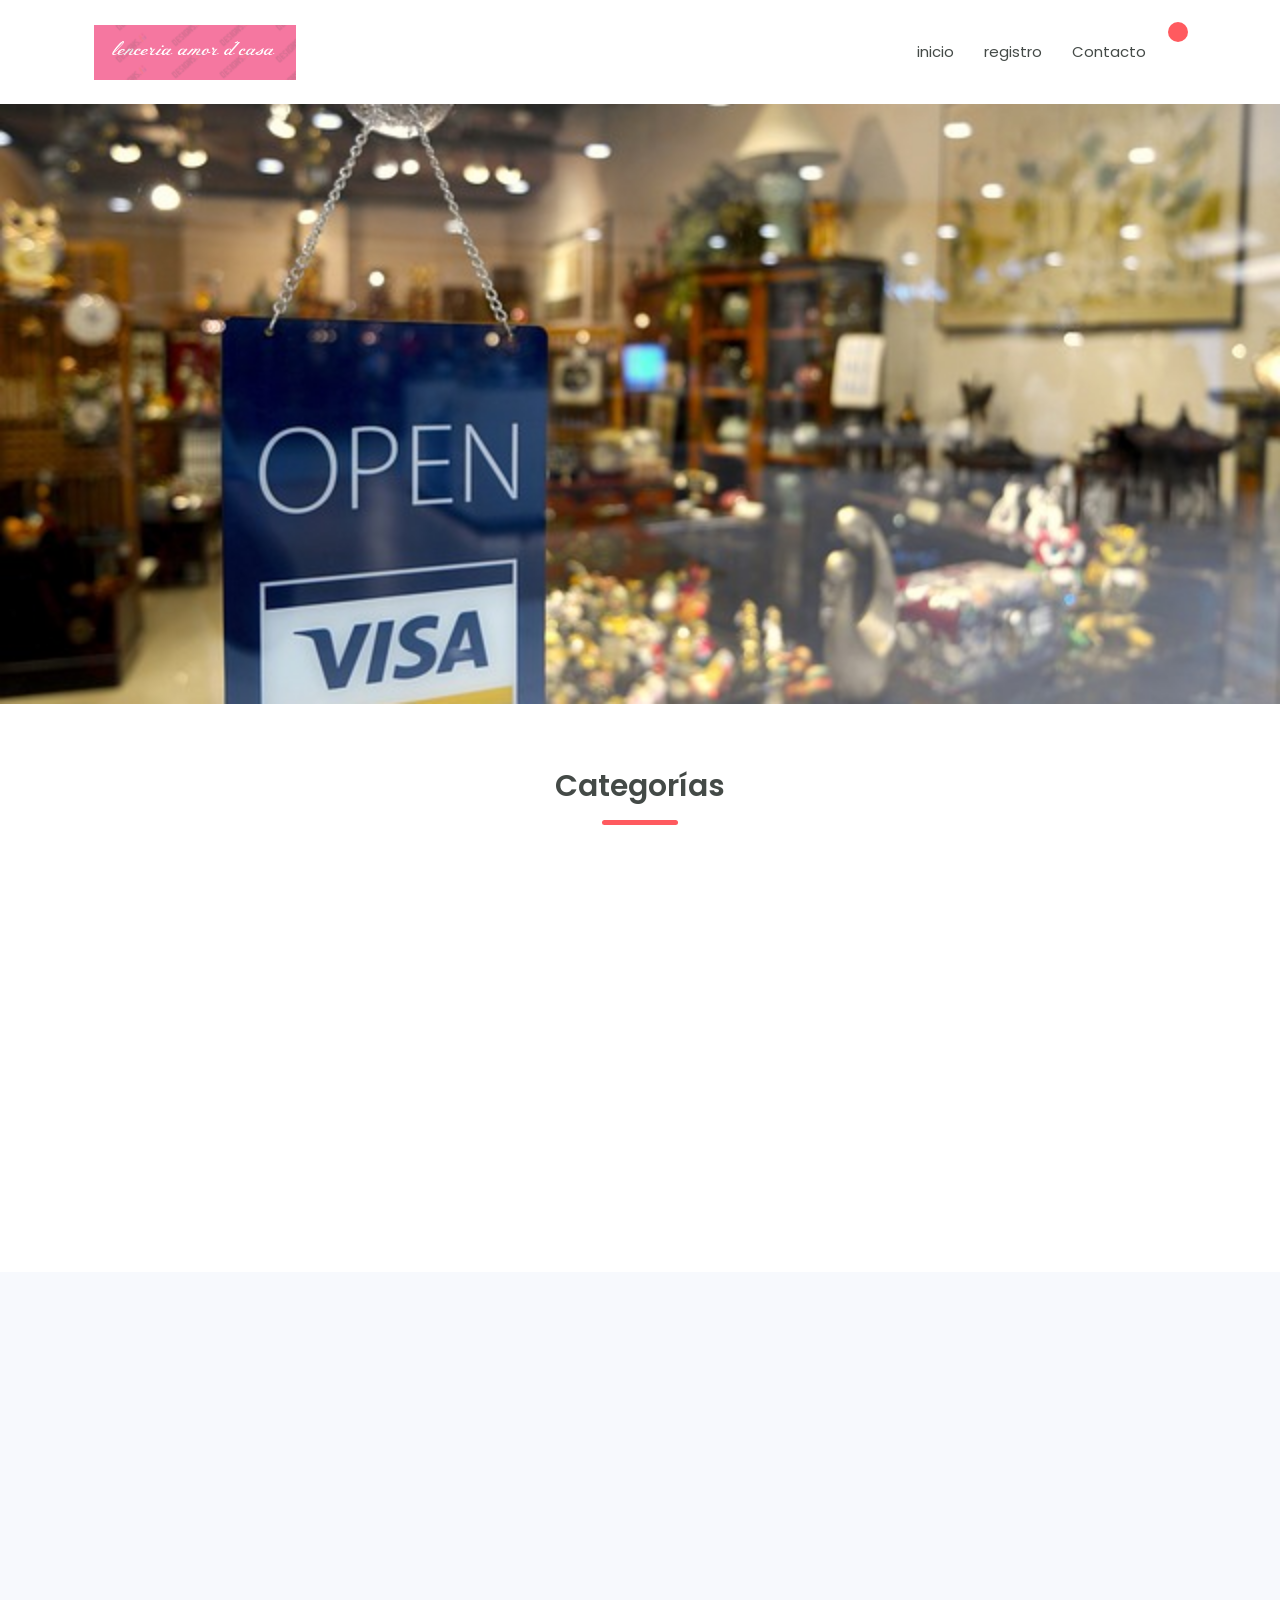
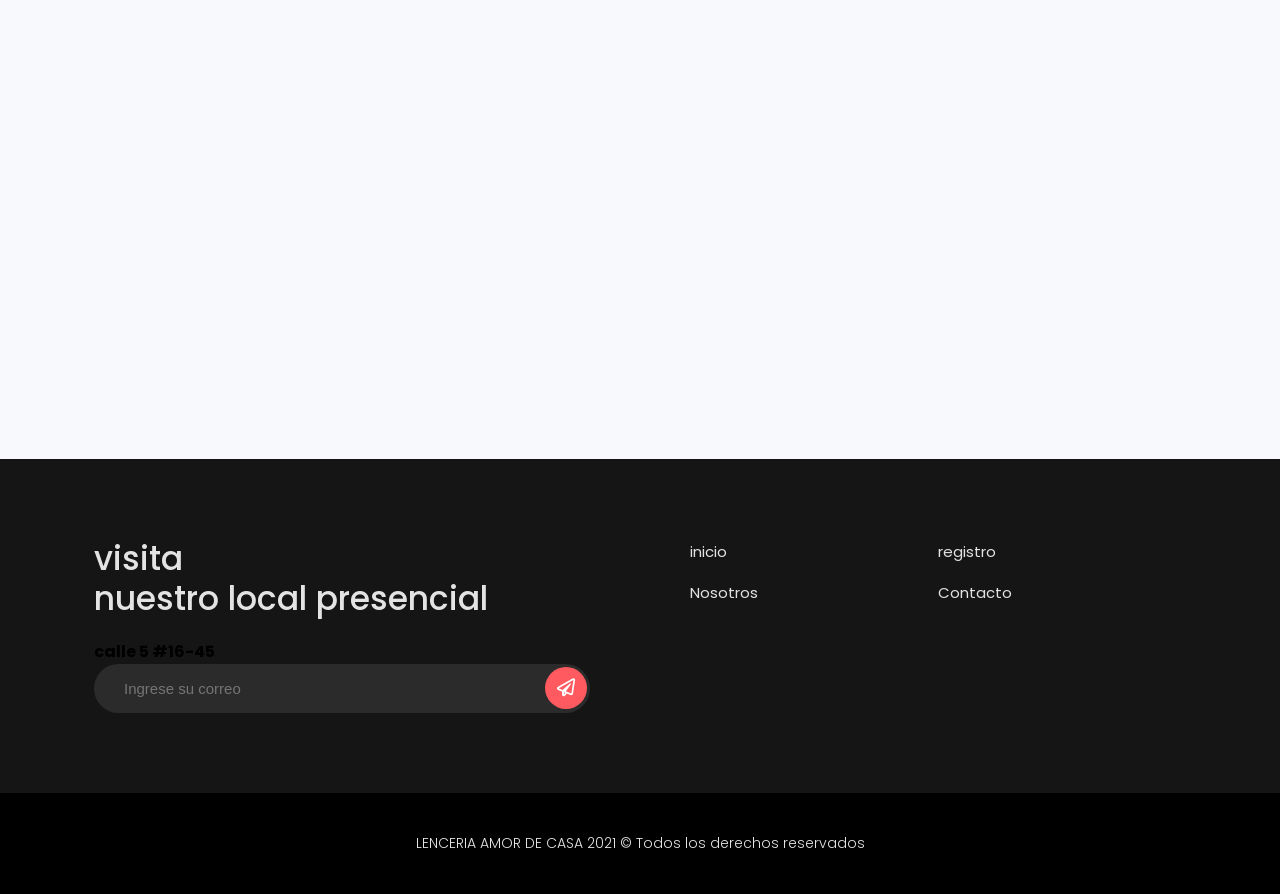
<file: index.html>
<!DOCTYPE html>
<html lang="es">
<head>
    <meta charset="UTF-8">
    <meta name="viewport" content="width=device-width, initial-scale=1.0">
    <meta http-equiv="X-UA-Compatible" content="ie=edge">
    <title>lenceria amor de casa</title>

    
    <link href="https://fonts.googleapis.com/css2?family=Poppins:wght@200;300;400;500;600;700;800&display=swap" rel="stylesheet">
    <link rel="stylesheet" href="https://use.fontawesome.com/releases/v5.8.1/css/all.css">
    <link rel="stylesheet" href="https://maxst.icons8.com/vue-static/landings/line-awesome/line-awesome/1.3.0/css/line-awesome.min.css">
    <link rel="stylesheet" href="https://unpkg.com/aos@next/dist/aos.css">


    <!-- Mis Estilos -->
    <link rel="stylesheet" href="css/estilos.css">

</head>
<body

    <div class="hm-wrapper">

        <!-- =================================
           HEADER MENU
        ================================== -->
        <div class="hm-header">

            <div class="container">
                <div class="header-menu">

                    <div class="hm-logo">
                        <a href="#">
                            <img src="img/logo-home-master-store.png" alt="">
                        </a>
                    </div>

                    <nav class="hm-menu">
                        <ul>
                            <li><a href="./index.html">inicio</a></li>
                            <li><a href="./Login-registro/login1.html">registro</a></li>
                          <!--<li><a href="./nosotros.html">Nosotros</a></li>-->
                            <li><a href="./contacto.html">Contacto</a></li>
                        </ul>


                        <div class="hm-icon-cart">
                            <a href="#">
                                <i class="las la-shopping-cart"></i>
                                <span></span>
                            </a>
                        </div>

                        <div class="icon-menu">
                            <button type="button"><i class="fas fa-bars"></i></button>
                        </div>

                    </nav>

                </div>
            </div>

        </div>

        <!-- =================================
           HEADER MENU Movil
        ================================== -->
        <div class="header-menu-movil">
            <button class="cerrar-menu"><i class="fas fa-times"></i></button>
            <ul>
                <li><a href="#">producto</a></li>
                <li><a href="#">registro</a></li>
                <li><a href="#">Nosotros</a></li>
                <li><a href="#">Contacto</a></li>
            </ul>
        </div>



        <!-- =================================
           BANNER
        ================================== -->
        <div class="hm-banner">
            <div class="img-banner">
                <img src="img/img-banner.jpg" alt="">
            </div>
            <a href=""></a>
        </div>

        <!-- =================================
           HOME CATEGROIAS
        ================================== -->
        <div class="hm-page-block">
            <div class="container">
                <div class="header-title">
                    <h1  data-aos="fade-up" data-aos-duration="3000">Categorías</h1>
                </div>

                <div class="hm-grid-category">

                    <div class="grid-item" data-aos="fade-up" data-aos-duration="1000">
                        <a href="#">
                            <img src="img/c-1.jpg" alt="">
                            <div class="c-info">
                                <h3>Todo en calzado</h3>
                            </div>
                        </a>
                    </div>

                    <div class="grid-item" data-aos="fade-up" data-aos-duration="1500">
                        <a href="#">
                            <img src="img/c-2.jpg" alt="">
                            <div class="c-info">
                                <h3>Todo a la moda</h3>
                            </div>
                        </a>
                    </div>

                    <div class="grid-item" data-aos="fade-up" data-aos-duration="2000">
                        <a href="#">
                            <img src="img/c-3.jpg" alt="">
                            <div class="c-info">
                                <h3>Lo mejor en tecnología</h3>
                            </div>
                        </a>
                    </div>

                    <div class="grid-item" data-aos="fade-up" data-aos-duration="2000">
                        <a href="#">
                            <img src="img/c-4.jpg" alt="">
                            <div class="c-info">
                                <h3>Accesorios</h3>
                            </div>
                        </a>
                    </div>

                </div>

            </div>
        </div>


            <!-- =================================
            HOME PRODUCTOS DESTACADOS
        ================================== -->
         <div class="hm-page-block bg-fondo">

            <div class="container">

                <div class="header-title" data-aos="fade-up">
                    <h1>Productos populares</h1>
                </div>

                <!-- TABS -->
                <ul class="hm-tabs" data-aos="fade-up">
                    <li class="hm-tab-link">
                        Sala
                    </li>

                    <li class="hm-tab-link ">
                        baños
                    </li>

                    <li class="hm-tab-link ">
                        cocina
                    </li>

                    <li class="hm-tab-link ative">
                        En oferta
                    </li>

                </ul>

                <!-- CONTENIDO DE LOS TABS -->
                <!-- sala -->
                <div class="tabs-content" data-aos="fade-up">

                    <div class="grid-product">

                        <div class="product-item">
                            <div class="p-portada">
                                <a href="./producto/sala/sala.html">
                                    <img src="img/1.jpg" alt="">
                                </a>
                                <span class="stin stin-new">Nuevo</span>
                            </div>

                            <div class="p-info">
                                <a href=""> <h3>lindo juego de sala</h3></a>
                                <div class="precio">
                                    <span>S/ 500.00</span>
                                </div>
                                <a href="./producto/sala/sala.html" class="hm-btn btn-primary uppercase">AGREGAR AL CARRITO</a>
                            </div>
                        </div>

                        <div class="product-item">
                            <div class="p-portada">
                                <a href="./producto/sala/sala.html">
                                    <img src="img/3.jpg" alt="">
                                </a>
                            </div>

                            <div class="p-info">
                                <a href=""> <h3>JUEGO DE SALA </h3></a>
                                <div class="precio">
                                    <span>S/ 400.00</span>
                                </div>
                                <a href="./producto/sala/sala.html" class="hm-btn btn-primary uppercase">AGREGAR AL CARRITO</a>
                            </div>

                        </div>

                        <div class="product-item">
                            <div class="p-portada">
                                <a href="./producto/sala/sala.html">
                                    <img src="img/1.jpg" alt="">
                                </a>
                            </div>

                            <div class="p-info">
                                <a href=""> <h3>JUEGO DE SALA </h3></a>
                                <div class="precio">
                                    <span>S/ 140.00</span>
                                </div>
                                <a href="./producto/sala/sala.html" class="hm-btn btn-primary uppercase">AGREGAR AL CARRITO</a>
                            </div>

                        </div>

                        <div class="product-item">
                            <div class="p-portada">
                                <a href="./producto/sala/sala.html">
                                    <img src="img/3.jpg" alt="">
                                </a>
                                <span class="stin stin-new">Nuevo</span>
                            </div>

                            <div class="p-info">
                                <a href=""> <h3>JUEGO DE SALA</h3></a>
                                <div class="precio">
                                    <span>S/ 120.00</span>
                                </div>
                                <a href="./producto/sala/sala.html" class="hm-btn btn-primary uppercase">AGREGAR AL CARRITO</a>
                            </div>

                        </div>

                    </div>

                </div>

                <!-- baños -->
                <div class="tabs-content" data-aos="fade-up">

                    <div class="grid-product">

                        <div class="product-item">
                            <div class="p-portada">
                                <a href="./producto/baños/baños.html">
                                    <img src="img/2.jpg" alt="">
                                </a>
                                <span class="stin stin-new">Nuevo</span>
                            </div>

                            <div class="p-info">
                                <a href=""> <h3>SUPER LINDO JUEGO DE BAÑO</h3></a>
                                <div class="precio">
                                    <span>S/ 876.500</span>
                                </div>
                                <a href="./producto/baños/baños.html" class="hm-btn btn-primary uppercase">AGREGAR AL CARRITO</a>
                            </div>

                        </div>

                        <div class="product-item">
                            <div class="p-portada">
                                <a href="./producto/baños/baños.html">
                                    <img src="img/4.jpg" alt="">
                                </a>
                                <span class="stin stin-new">Nuevo</span>
                            </div>

                            <div class="p-info">
                                <a href=""> <h3>JUEGO DE BAÑO</h3></a>
                                <div class="precio">
                                    <span>S/ 567.000</span>
                                </div>
                                <a href="./producto/baños/baños.html" class="hm-btn btn-primary uppercase">AGREGAR AL CARRITO</a>
                            </div>

                        </div>

                        <div class="product-item">
                            <div class="p-portada">
                                <a href="./producto/baños/baños.html">
                                    <img src="img/5.jpg" alt="">
                                </a>
                            </div>

                            <div class="p-info">
                                <a href=""> <h3>LINDA BAÑERA.</h3></a>
                                <div class="precio">
                                    <span>S/ 120.000</span>
                                </div>
                                <a href="./producto/baños/baños.html" class="hm-btn btn-primary uppercase">AGREGAR AL CARRITO</a>
                            </div>

                        </div>

                        <div class="product-item">
                            <div class="p-portada">
                                <a href="./producto/baños/baños.html">
                                    <img src="img/7.jpg" alt="">
                                </a>
                            </div>

                            <div class="p-info">
                                <a href=""> <h3>SUPER BAÑERA</h3></a>
                                <div class="precio">
                                    <span>S/ 129.000</span>
                                </div>
                                <a href="./producto/baños/baños.html" class="hm-btn btn-primary uppercase">AGREGAR AL CARRITO</a>
                            </div>

                        </div>

                    </div>

                </div>

                <!-- cocina -->
                <div class="tabs-content" data-aos="fade-up">

                    <div class="grid-product">

                        <div class="product-item">
                            <div class="p-portada">
                                <a href="./producto/cocina/cocina.html">
                                    <img src="img/9.jpg" alt="">
                                </a>
                                <span class="stin stin-new">Nuevo</span>
                            </div>

                            <div class="p-info">
                                <a href=""> <h3>Quisque vulputate aliquam</h3></a>
                                <div class="precio">
                                    <span>S/ 123.000</span>
                                </div>
                                <a href="./producto/cocina/cocina.html" class="hm-btn btn-primary uppercase">AGREGAR AL CARRITO</a>
                            </div>

                        </div>

                        <div class="product-item">
                            <div class="p-portada">
                                <a href="./producto/cocina/cocina.html">
                                    <img src="img/10.jpg" alt="">
                                </a>
                            </div>

                            <div class="p-info">
                                <a href=""> <h3>Praesent nibh lorem, tempus quis est a</h3></a>
                                <div class="precio">
                                    <span>S/ 120.000</span>
                                </div>
                                <a href="./producto/cocina/cocina.html" class="hm-btn btn-primary uppercase">AGREGAR AL CARRITO</a>
                            </div>

                        </div>

                        <div class="product-item">
                            <div class="p-portada">
                                <a href="./producto/cocina/cocina.html">
                                    <img src="img/11.jpg" alt="">
                                </a>
                            </div>

                            <div class="p-info">
                                <a href=""> <h3>Nunc sit amet justo nec ipsum dolor.</h3></a>
                                <div class="precio">
                                    <span>S/ 560.000</span>
                                </div>
                                <a href="./producto/cocina/cocina.html" class="hm-btn btn-primary uppercase">AGREGAR AL CARRITO</a>
                            </div>

                        </div>

                        <div class="product-item">
                            <div class="p-portada">
                                <a href="./producto/cocina/cocina.html">
                                    <img src="img/12.jpg" alt="">
                                </a>
                            </div>

                            <div class="p-info">
                                <a href=""> <h3>Lorem ipsum dolor sit, amet consectetur</h3></a>
                                <div class="precio">
                                    <span>S/ 340.000</span>
                                </div>
                                <a href="./producto/cocina/cocina.html" class="hm-btn btn-primary uppercase">AGREGAR AL CARRITO</a>
                            </div>

                        </div>

                    </div>

                </div>

                <!-- En oferta -->
                <div class="tabs-content" data-aos="fade-up">

                    <div class="grid-product">

                        <div class="product-item">
                            <div class="p-portada">
                                <a href="">
                                    <img src="img/1.jpg" alt="">
                                </a>
                                <span class="stin stin-oferta">Oferta</span>
                            </div>

                            <div class="p-info">
                                <a href=""> <h3>Quisque vulputate aliquam</h3></a>
                                <div class="precio">
                                    <span>S/ 220.00</span>
                                    <span class="thash">S/ 245000</span>
                                </div>
                                <a href="#" class="hm-btn btn-primary uppercase">AGREGAR AL CARRITO</a>
                            </div>

                        </div>

                        <div class="product-item">
                            <div class="p-portada">
                                <a href="">
                                    <img src="img/2.jpg" alt="">
                                </a>
                                <span class="stin stin-oferta">Oferta</span>
                            </div>

                            <div class="p-info">
                                <a href=""> <h3>Praesent nibh lorem, tempus quis est a</h3></a>
                                <div class="precio">
                                    <span>S/ 230.00</span>
                                    <span class="thash">S/ 350000</span>
                                </div>
                                <a href="#" class="hm-btn btn-primary uppercase">AGREGAR AL CARRITO</a>
                            </div>

                        </div>

                        <div class="product-item">
                            <div class="p-portada">
                                <a href="">
                                    <img src="img/7.jpg" alt="">
                                </a>
                                <span class="stin stin-oferta">Oferta</span>
                            </div>

                            <div class="p-info">
                                <a href=""> <h3>Nunc sit amet justo nec ipsum dolor.</h3></a>
                                <div class="precio">
                                    <span>S/ 310.000</span>

                                    <span class="thash">S/ 410000</span>
                                </div>
                                <a href="#" class="hm-btn btn-primary uppercase">AGREGAR AL CARRITO</a>
                            </div>

                        </div>

                        <div class="product-item">
                            <div class="p-portada">
                                <a href="">
                                    <img src="img/8.jpg" alt="">
                                </a>
                                <span class="stin stin-oferta">Oferta</span>
                            </div>

                            <div class="p-info">
                                <a href=""> <h3>Lorem ipsum dolor sit, amet consectetur</h3></a>
                                <div class="precio">
                                    <span>S/ 120.000</span>
                                    <span class="thash">S/23000</span>
                                </div>
                                <a href="./" class="hm-btn btn-primary uppercase">AGREGAR AL CARRITO</a>
                            </div>

                        </div>

                    </div>

                </div>

            </div>

        </div>



            <!-- =================================
            FOOTER
        ================================== -->
        <footer>
            
            <div class="container">

                <div class="foo-row">
                    <div class="foo-col">
                        <h2>visita  <br> nuestro local presencial</h2>
                        <h4>calle 5 #16-45</h4>
                        <form action="" method="GET">

                            <div class="f-input">
                                <input type="text" placeholder="Ingrese su correo">
                                <button type="submit" class="hm-btn-round btn-primary"><i class="far fa-paper-plane"></i></button>
                            </div>
                        </form>

                    </div>

                    <div class="foo-col">
                        <ul>
                            <li><a href="http://">inicio</a></li>
                            <li><a href="http://">registro</a></li>
                            <li><a href="http://">Nosotros</a></li>
                            <li><a href="http://">Contacto</a></li>
                            
                        </ul>
                    </div>

                </div>

            </div>

        </footer>

        <div class="foo-copy">
            <div class="container">
                <p>LENCERIA AMOR DE CASA 2021 © Todos los derechos reservados</p>
            </div>
        </div>

    </div>
    
    <!-- Animaciones : AOS-->
    <script src="https://unpkg.com/aos@next/dist/aos.js"></script>

    <!-- Mi Script -->
    <script src="js/app.js"></script>

    <script>
    
        AOS.init({
            duration: 1200,
        })


    </script>


    

</body>
</html>
</file>
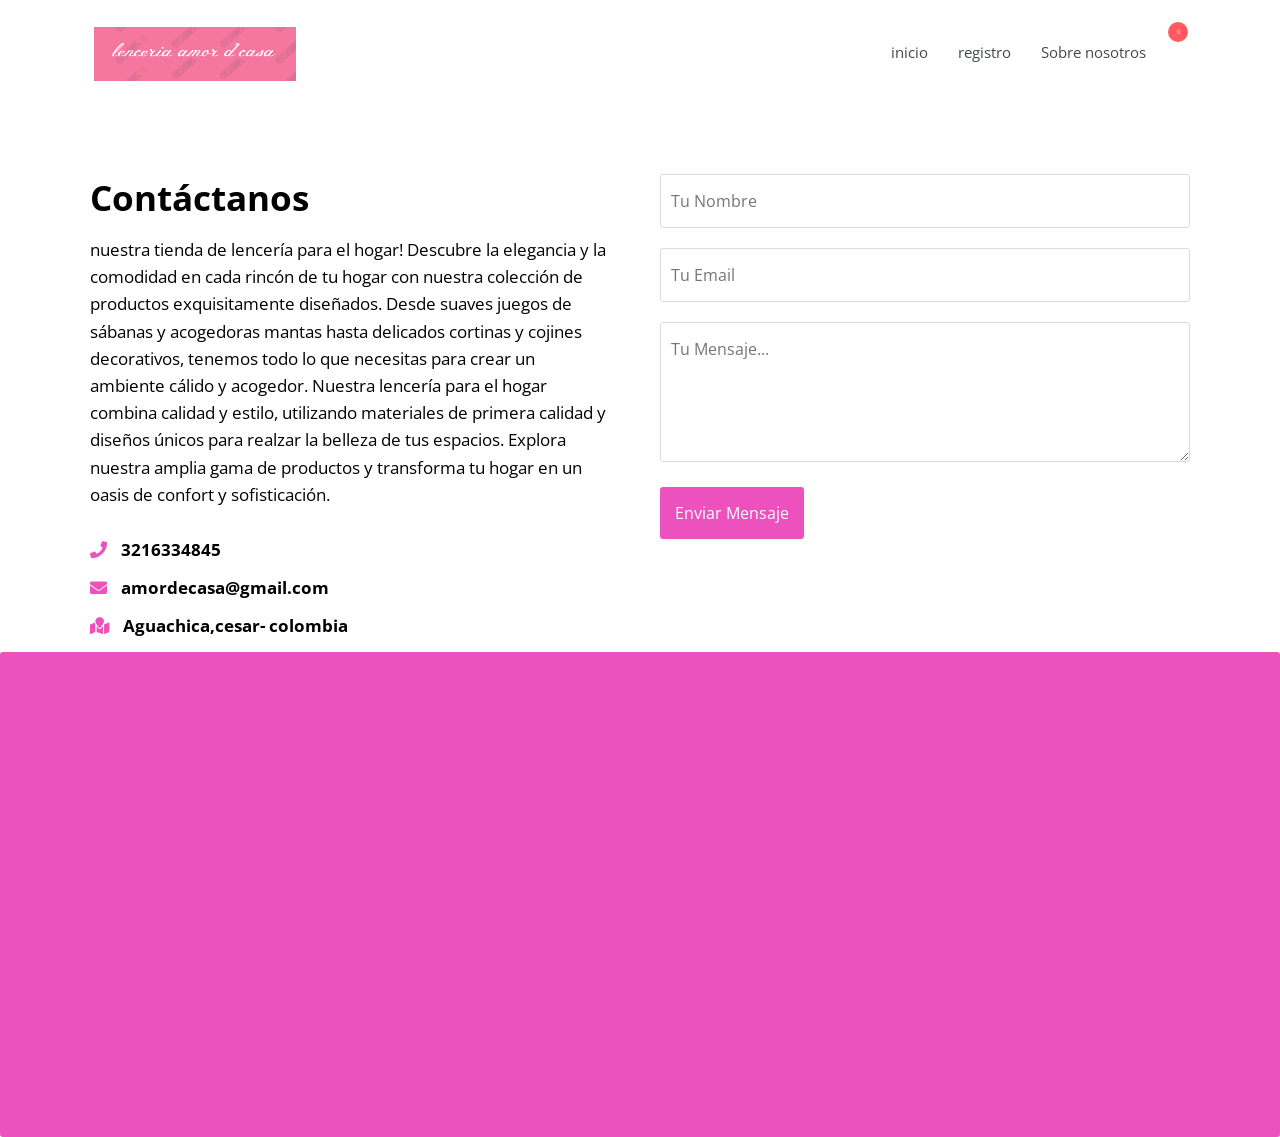
<file: contacto.html>
<!DOCTYPE html>
<html lang="en">
<head>
    <meta charset="UTF-8">
    <meta http-equiv="X-UA-Compatible" content="IE=edge">
    <meta name="viewport" content="width=device-width, initial-scale=1.0">
    <title>sobre nosotros</title>
    
    <link href="https://fonts.googleapis.com/css2?family=Poppins:wght@200;300;400;500;600;700;800&display=swap" rel="stylesheet">
    <link rel="stylesheet" href="https://use.fontawesome.com/releases/v5.8.1/css/all.css">
    <link rel="stylesheet" href="https://maxst.icons8.com/vue-static/landings/line-awesome/line-awesome/1.3.0/css/line-awesome.min.css">
    <link rel="stylesheet" href="https://unpkg.com/aos@next/dist/aos.css">

    <!-- Mis Estilos -->
    <link rel="stylesheet" href="css/estilos.css">
    <link rel="stylesheet" href="css/contacto.css">
    
</head>
        <div class="hm-wrapper">
            <div class="hm-header">
                <div class="container">
                    <div class="header-menu">
                        <div class="hm-logo">
                            <a href="#">
                                <img src="img/logo-home-master-store.png" alt="">
                            </a>
                        </div>
                        <nav class="hm-menu">
                            <ul>
                                <li><a href="./index.html">inicio</a></li>
                                <li><a href="./Login-registro/login1.html">registro</a></li>
                                <!--<li><a href="./nosotros.html">Nosotros</a></li>-->
                                <li><a href="./contacto.html">Sobre nosotros </a></li>
                            </ul>
                            <div class="hm-icon-cart">
                                <a href="#">
                                    <i class="las la-shopping-cart"></i>
                                    <span>0</span>
                                </a>
                            </div>
                            <div class="icon-menu">
                                <button type="button"><i class="fas fa-bars"></i></button>
                            </div>
                        </nav>
                    </div>
                </div>
            </div>
        </div>

<!--final de formurario de usario -->
<div class="container-form">
  <div class="info-form">
      <h2>Contáctanos</h2>
      <p> nuestra tienda de lencería para el hogar! Descubre la elegancia y la comodidad en cada rincón de tu hogar con nuestra colección de productos exquisitamente diseñados.
         Desde suaves juegos de sábanas y acogedoras mantas hasta delicados cortinas y cojines decorativos, tenemos todo lo que necesitas para crear un ambiente cálido y acogedor.
          Nuestra lencería para el hogar combina calidad y estilo, utilizando materiales de primera calidad y diseños únicos para realzar la belleza de tus espacios. 
        Explora nuestra amplia gama de productos y transforma tu hogar en un oasis de confort y sofisticación.</p>
      <a href="#"><i class="fa fa-phone"></i> 3216334845</a>
      <a href="#"><i class="fa fa-envelope"></i> amordecasa@gmail.com</a>
      <a href="#"><i class="fa fa-map-marked"></i> Aguachica,cesar- colombia </a>
  </div>
  <form action="#" autocomplete="off">
      <input type="text" name="nombre" placeholder="Tu Nombre" class="campo">
      <input type="emal" name="email" placeholder="Tu Email" class="campo">
      <textarea name="mensaje" placeholder="Tu Mensaje..."></textarea>
      <input type="submit" name="enviar" value="Enviar Mensaje" class="btn-enviar">
  </form>
</div>
<!--inicio de google mapa-->

<div class="maps">
  <iframe src="https://www.google.com/maps/embed?pb=!1m14!1m12!1m3!1d31583.744990366857!2d-73.63226413894814!3d8.305966436523796!2m3!1f0!2f0!3f0!3m2!1i1024!2i768!4f13.1!5e0!3m2!1ses!2sco!4v1685594077441!5m2!1ses!2sco" 
  width="600" height="450" style="border:0;"
   allowfullscreen="" loading="lazy" referrerpolicy="no-referrer-when-downgrade"></iframe>

</div>
<!--final de google mapa-->


<body>
    
</body>
</html>
</file>
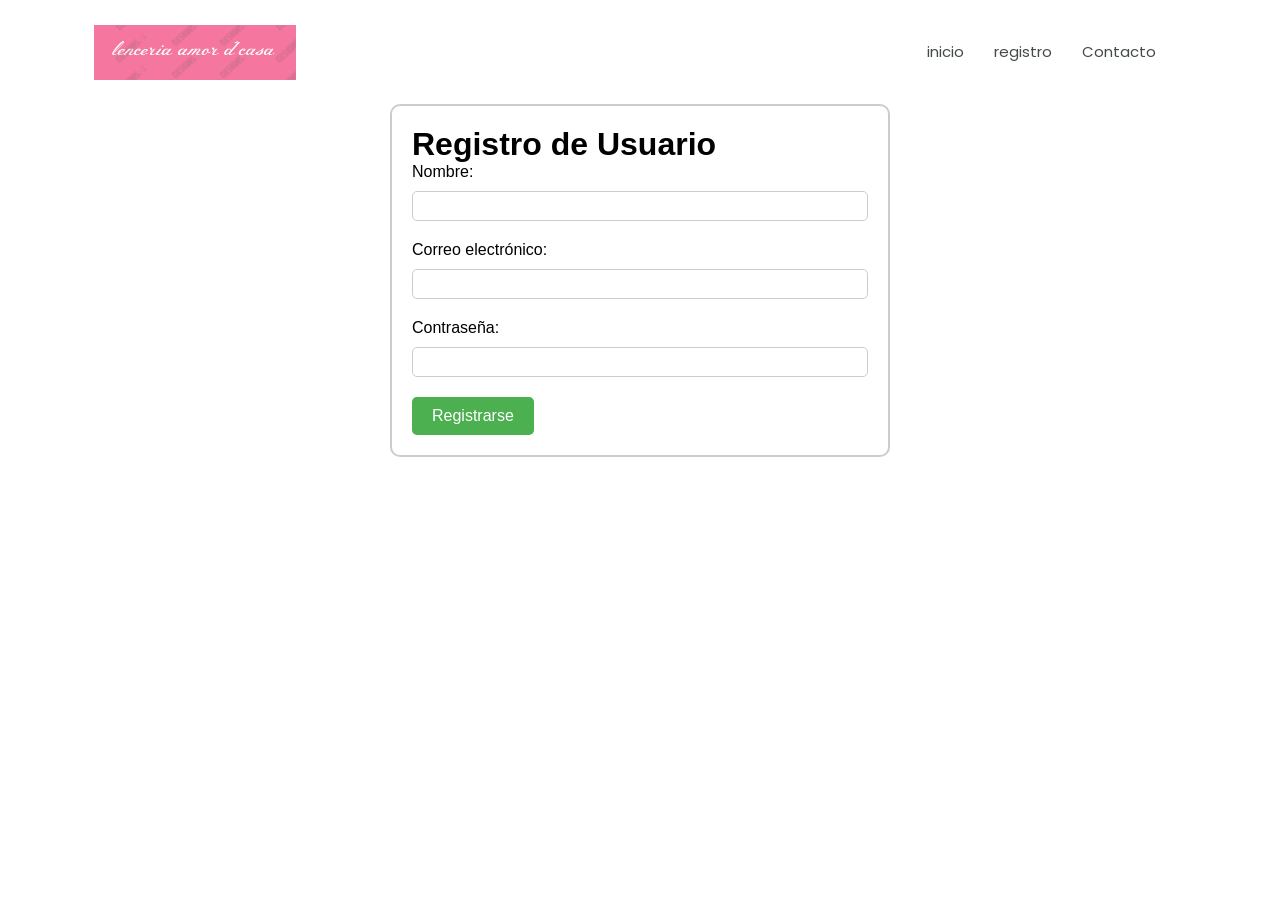
<file: registro.html>
<!DOCTYPE html>
<html lang="en">
<head>
    <meta charset="UTF-8">
    <meta http-equiv="X-UA-Compatible" content="IE=edge">
    <meta name="viewport" content="width=device-width, initial-scale=1.0">
    <title>registro</title>
    
    <link href="https://fonts.googleapis.com/css2?family=Poppins:wght@200;300;400;500;600;700;800&display=swap" rel="stylesheet">
    <link rel="stylesheet" href="https://use.fontawesome.com/releases/v5.8.1/css/all.css">
    <link rel="stylesheet" href="https://maxst.icons8.com/vue-static/landings/line-awesome/line-awesome/1.3.0/css/line-awesome.min.css">
    <link rel="stylesheet" href="https://unpkg.com/aos@next/dist/aos.css">

    <!-- Mis Estilos -->
    <link rel="stylesheet" href="css/estilos.css">
    <style>
        form {
          margin: 20px auto;
          width: 500px;
          padding: 20px;
          border: 2px solid #ccc;
          border-radius: 10px;
          font-family: Arial, sans-serif;
        }
        label {
          display: block;
          margin-bottom: 10px;
        }
        input[type="text"],
        input[type="email"],
        input[type="password"] {
          padding: 5px;
          width: 100%;
          border-radius: 5px;
          border: 1px solid #ccc;
          box-sizing: border-box;
          margin-bottom: 20px;
          font-size: 16px;
        }
        input[type="submit"] {
          background-color: #4CAF50;
          color: white;
          padding: 10px 20px;
          border: none;
          border-radius: 5px;
          cursor: pointer;
          font-size: 16px;
        }
      </style>
</head>
<body>
    <div class="hm-wrapper">
        <div class="hm-header">
            <div class="container">
                <div class="header-menu">
                    <div class="hm-logo">
                        <a href="#">
                            <img src="img/logo-home-master-store.png" alt="">
                        </a>
                    </div>
                    <nav class="hm-menu">
                        <ul>
                            <li><a href="./index.html">inicio</a></li>
                            <li><a href="./registro.html">registro</a></li>
                          <!--<li><a href="./nosotros.html">Nosotros</a></li>-->
                            <li><a href="./contacto.html">Contacto</a></li>
                        </ul>
                        <div class="icon-menu">
                            <button type="button"><i class="fas fa-bars"></i></button>
                        </div>
                    </nav>
                </div>
            </div>
        </div>
    </div>
    <form>
        <h1>Registro de Usuario</h1>
        <label for="name">Nombre:</label>
        <input type="text" id="name" name="name" required>
  
        <label for="email">Correo electrónico:</label>
        <input type="email" id="email" name="email" required>
  
        <label for="password">Contraseña:</label>
        <input type="password" id="password" name="password" required>
  
        <input type="submit" value="Registrarse">
      </form>

</body>
</html>
</file>
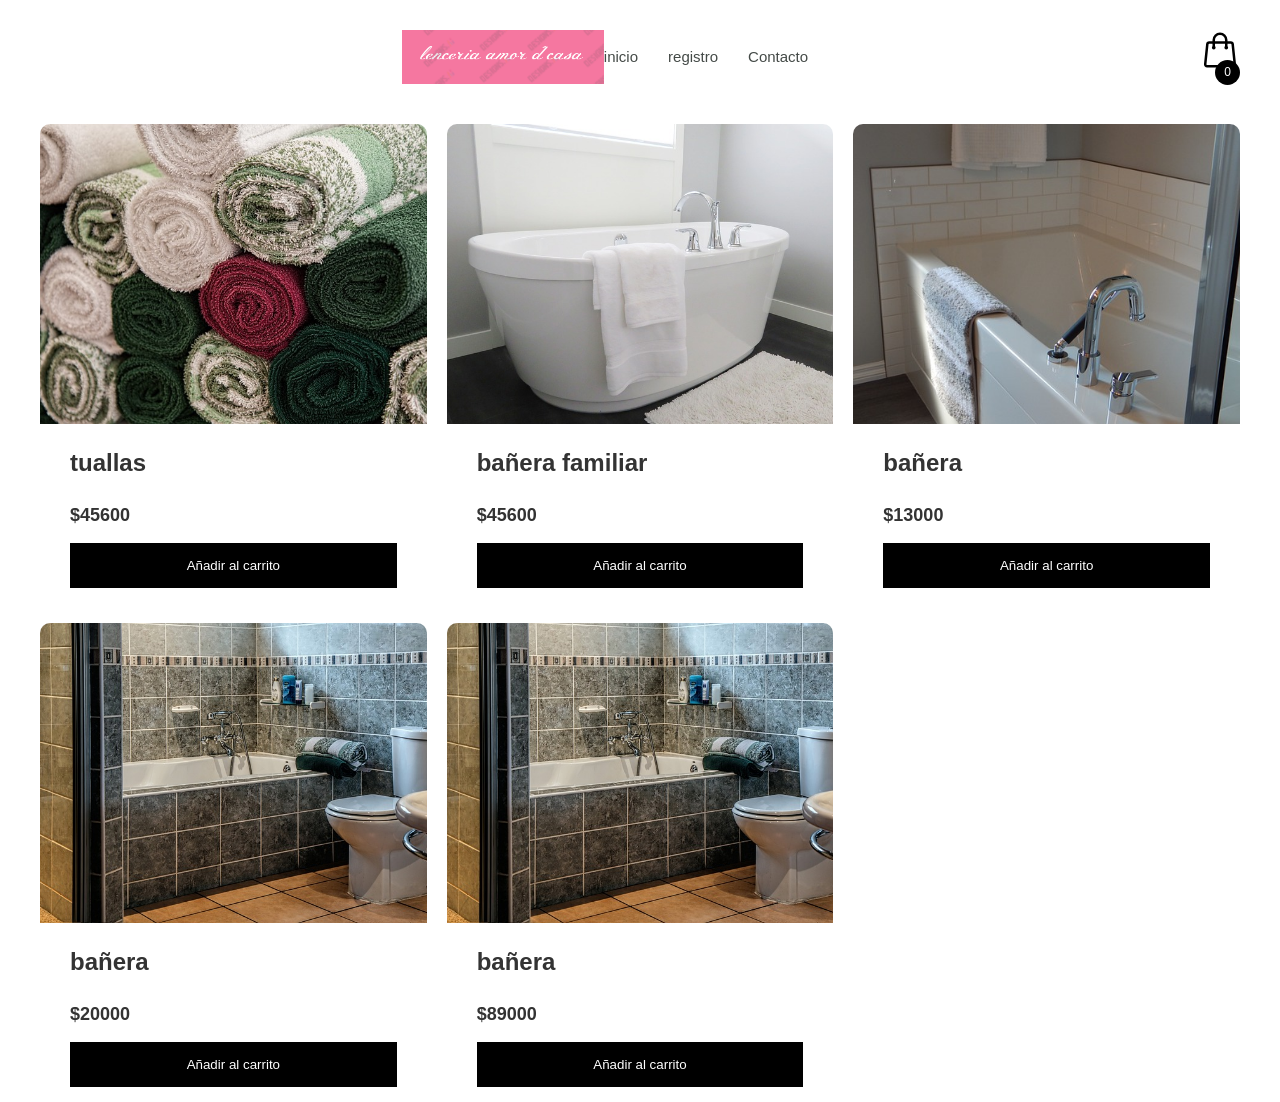
<file: producto/baños/baños.html>
<!DOCTYPE html>
<html lang="en">
	<head>
		<meta charset="UTF-8" />
		<meta http-equiv="X-UA-Compatible" content="IE=edge" />
		<meta
			name="viewport"
			content="width=device-width, initial-scale=1.0"
		/>
		<title>baños</title>
		<link rel="stylesheet" href="./styles1.css" />
		<link rel="stylesheet" href="../../css/estilos.css">
	</head>
	<body>
		<header>
			<div class="container">
                <div class="header-menu">

                    <div class="hm-logo">
                        <a href="#">
                            <img src="img/logo-home-master-store.png" alt="">
                        </a>
                    </div>
                    <nav class="hm-menu">
                        <ul>
                            <li><a href="../../index.html">inicio</a></li>
                            <li><a href="../../Login-registro/login1.html">registro</a></li>
                           <!--<li><a href="./nosotros.html">Nosotros</a></li>-->
                            <li><a href="../../contacto.html">Contacto</a></li>
                        </ul>
                    </nav>
                </div>
            </div>
        </div>

			<div class="container-icon">
				<div class="container-cart-icon">
					<svg
						xmlns="http://www.w3.org/2000/svg"
						fill="none"
						viewBox="0 0 24 24"
						stroke-width="1.5"
						stroke="currentColor"
						class="icon-cart"
					>
						<path
							stroke-linecap="round"
							stroke-linejoin="round"
							d="M15.75 10.5V6a3.75 3.75 0 10-7.5 0v4.5m11.356-1.993l1.263 12c.07.665-.45 1.243-1.119 1.243H4.25a1.125 1.125 0 01-1.12-1.243l1.264-12A1.125 1.125 0 015.513 7.5h12.974c.576 0 1.059.435 1.119 1.007zM8.625 10.5a.375.375 0 11-.75 0 .375.375 0 01.75 0zm7.5 0a.375.375 0 11-.75 0 .375.375 0 01.75 0z"
						/>
					</svg>
					<div class="count-products">
						<span id="contador-productos">0</span>
					</div>
				</div>

				<div class="container-cart-products hidden-cart">
					<div class="row-product hidden">
						<div class="cart-product">
							<div class="info-cart-product">
								<span class="cantidad-producto-carrito">1</span>
								<p class="titulo-producto-carrito">Zapatos Nike</p>
								<span class="precio-producto-carrito">$80</span>
							</div>
							<svg
								xmlns="http://www.w3.org/2000/svg"
								fill="none"
								viewBox="0 0 24 24"
								stroke-width="1.5"
								stroke="currentColor"
								class="icon-close"
							>
								<path
									stroke-linecap="round"
									stroke-linejoin="round"
									d="M6 18L18 6M6 6l12 12"
								/>
							</svg>
						</div>
					</div>

					<div class="cart-total hidden">
						<h3>Total:</h3>
						<span class="total-pagar">$200</span>
					</div>
					<p class="cart-empty">El carrito está vacío</p>
				</div>
			</div>
		</header>
		<div class="container-items">
			<div class="item">
				<figure>
					<img
						src="./img/2.jpg"
						alt="producto"
					/>
				</figure>
				<div class="info-product">
					<h2>tuallas</h2>
					<p class="price">$45600</p>
					<button class="btn-add-cart">Añadir al carrito</button>
				</div>
			</div>
			<div class="item">
				<figure>
					<img
						src="./img/4.jpg"
						alt="producto"
					/>
				</figure>
				<div class="info-product">
					<h2>bañera familiar</h2>
					<p class="price">$45600</p>
					<button class="btn-add-cart">Añadir al carrito</button>
				</div>
			</div>
			<div class="item">
				<figure>
					<img
						src="./img/5.jpg"
						alt="producto"
					/>
				</figure>
				<div class="info-product">
					<h2>bañera</h2>
					<p class="price">$13000</p>
					<button class="btn-add-cart">Añadir al carrito</button>
				</div>
			</div>
			<div class="item">
				<figure>
					<img
						src="./img/7.jpg"
						alt="producto"
					/>
				</figure>
				<div class="info-product">
					<h2>bañera </h2>
					<p class="price">$20000</p>
					<button class="btn-add-cart">Añadir al carrito</button>
				</div>
			</div>
			<div class="item">
				<figure>
					<img
						src="./img/7.jpg"
						alt="producto"
					/>
				</figure>
				<div class="info-product">
					<h2>bañera</h2>
					<p class="price">$89000</p>
					<button class="btn-add-cart">Añadir al carrito</button>
				</div>
			</div>
		</div>

		<script src="index.js"></script>
	</body>
</html>
</file>
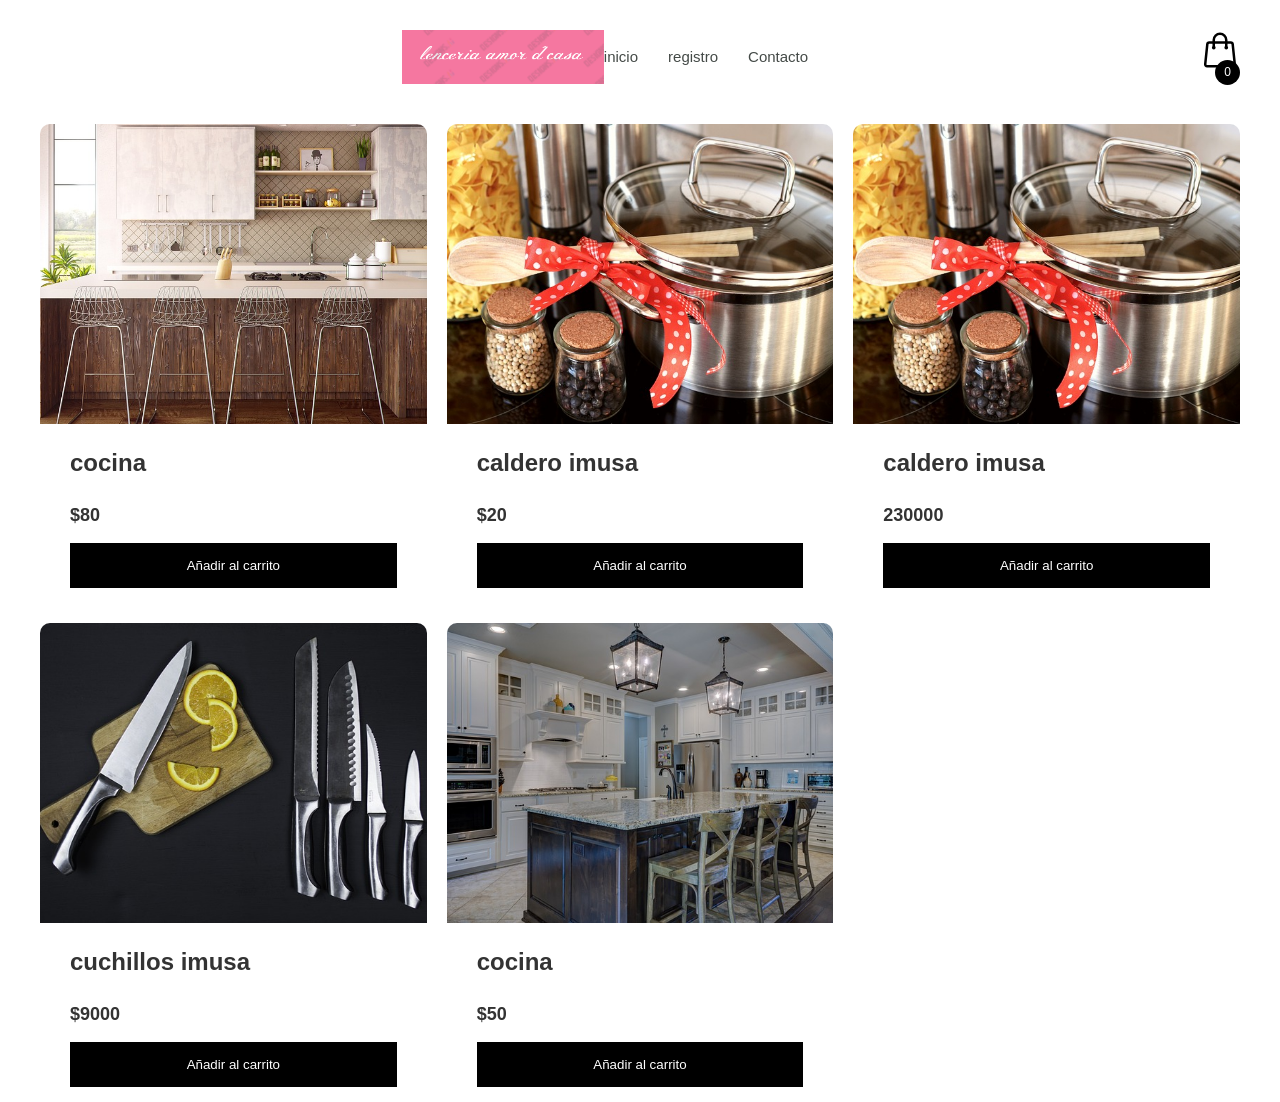
<file: producto/cocina/cocina.html>
<!DOCTYPE html>
<html lang="en">
	<head>
		<meta charset="UTF-8" />
		<meta http-equiv="X-UA-Compatible" content="IE=edge" />
		<meta
			name="viewport"
			content="width=device-width, initial-scale=1.0"
		/>
		<title>cocina</title>
		<link rel="stylesheet" href="./styles1.css" />
		<link rel="stylesheet" href="../../css/estilos.css">
	</head>
	<body>
		<header>
			<div class="container">
                <div class="header-menu">

                    <div class="hm-logo">
                        <a href="#">
                            <img src="img/logo-home-master-store.png" alt="">
                        </a>
                    </div>
                    <nav class="hm-menu">
                        <ul>
                            <li><a href="../../index.html">inicio</a></li>
                            <li><a href="../../Login-registro/login1.html">registro</a></li>
                            <!--<li><a href="./nosotros.html">Nosotros</a></li>-->
                            <li><a href="../../contacto.html">Contacto</a></li>
                        </ul>
                    </nav>
                </div>
            </div>
        </div>

			<div class="container-icon">
				<div class="container-cart-icon">
					<svg
						xmlns="http://www.w3.org/2000/svg"
						fill="none"
						viewBox="0 0 24 24"
						stroke-width="1.5"
						stroke="currentColor"
						class="icon-cart"
					>
						<path
							stroke-linecap="round"
							stroke-linejoin="round"
							d="M15.75 10.5V6a3.75 3.75 0 10-7.5 0v4.5m11.356-1.993l1.263 12c.07.665-.45 1.243-1.119 1.243H4.25a1.125 1.125 0 01-1.12-1.243l1.264-12A1.125 1.125 0 015.513 7.5h12.974c.576 0 1.059.435 1.119 1.007zM8.625 10.5a.375.375 0 11-.75 0 .375.375 0 01.75 0zm7.5 0a.375.375 0 11-.75 0 .375.375 0 01.75 0z"
						/>
					</svg>
					<div class="count-products">
						<span id="contador-productos">0</span>
					</div>
				</div>

				<div class="container-cart-products hidden-cart">
					<div class="row-product hidden">
						<div class="cart-product">
							<div class="info-cart-product">
								<span class="cantidad-producto-carrito">1</span>
								<p class="titulo-producto-carrito">Zapatos Nike</p>
								<span class="precio-producto-carrito">$80</span>
							</div>
							<svg
								xmlns="http://www.w3.org/2000/svg"
								fill="none"
								viewBox="0 0 24 24"
								stroke-width="1.5"
								stroke="currentColor"
								class="icon-close"
							>
								<path
									stroke-linecap="round"
									stroke-linejoin="round"
									d="M6 18L18 6M6 6l12 12"
								/>
							</svg>
						</div>
					</div>

					<div class="cart-total hidden">
						<h3>Total:</h3>
						<span class="total-pagar">$200</span>
					</div>
					<p class="cart-empty">El carrito está vacío</p>
				</div>
			</div>
		</header>
		<div class="container-items">
			<div class="item">
				<figure>
					<img
						src="./img/10.jpg"
						alt="producto"
					/>
				</figure>
				<div class="info-product">
					<h2>cocina</h2>
					<p class="price">$80</p>
					<button class="btn-add-cart">Añadir al carrito</button>
				</div>
			</div>
			<div class="item">
				<figure>
					<img
						src="./img/11.jpg"
						alt="producto"
					/>
				</figure>
				<div class="info-product">
					<h2>caldero imusa</h2>
					<p class="price">$20</p>
					<button class="btn-add-cart">Añadir al carrito</button>
				</div>
			</div>
			<div class="item">
				<figure>
					<img
						src="./img/11.jpg"
						alt="producto"
					/>
				</figure>
				<div class="info-product">
					<h2>caldero imusa</h2>
					<p class="price">230000</p>
					<button class="btn-add-cart">Añadir al carrito</button>
				</div>
			</div>
			<div class="item">
				<figure>
					<img
						src="./img/12.jpg"
						alt="producto"
					/>
				</figure>
				<div class="info-product">
					<h2>cuchillos imusa</h2>
					<p class="price">$9000</p>
					<button class="btn-add-cart">Añadir al carrito</button>
				</div>
			</div>
			<div class="item">
				<figure>
					<img
						src="./img/9.jpg"
						alt="producto"
					/>
				</figure>
				<div class="info-product">
					<h2>cocina</h2>
					<p class="price">$50</p>
					<button class="btn-add-cart">Añadir al carrito</button>
				</div>
			</div>
		</div>

		<script src="index.js"></script>
	</body>
</html>
</file>
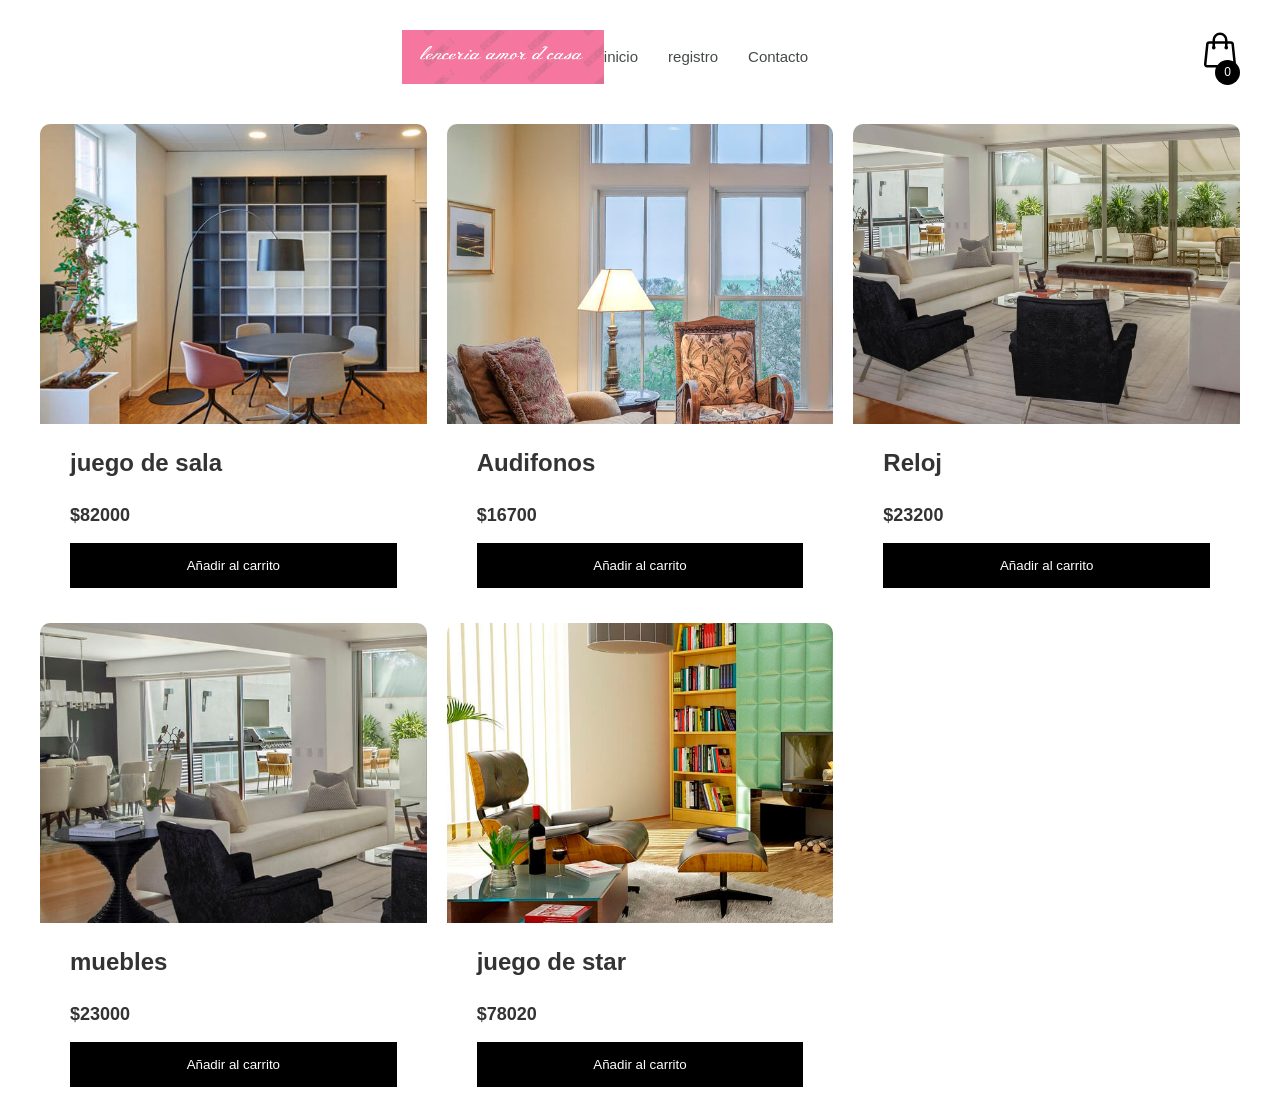
<file: producto/sala/sala.html>
<!DOCTYPE html>
<html lang="en">
	<head>
		<meta charset="UTF-8" />
		<meta http-equiv="X-UA-Compatible" content="IE=edge" />
		<meta
			name="viewport"
			content="width=device-width, initial-scale=1.0"
		/>
		<title>sala</title>
		<link rel="stylesheet" href="./styles1.css" />
		<link rel="stylesheet" href="../../css/estilos.css">
	</head>
	<body>
		<header>
			<div class="container">
                <div class="header-menu">

                    <div class="hm-logo">
                        <a href="#">
                            <img src="img/logo-home-master-store.png" alt="">
                        </a>
                    </div>
                    <nav class="hm-menu">
                        <ul>
                            <li><a href="../../index.html">inicio</a></li>
                            <li><a href="../../Login-registro/login1.html">registro</a></li>
                           <!--<li><a href="./nosotros.html">Nosotros</a></li>-->
                            <li><a href="../../contacto.html">Contacto</a></li>
                        </ul>
                    </nav>
                </div>
            </div>
        </div>

			<div class="container-icon">
				<div class="container-cart-icon">
					<svg
						xmlns="http://www.w3.org/2000/svg"
						fill="none"
						viewBox="0 0 24 24"
						stroke-width="1.5"
						stroke="currentColor"
						class="icon-cart"
					>
						<path
							stroke-linecap="round"
							stroke-linejoin="round"
							d="M15.75 10.5V6a3.75 3.75 0 10-7.5 0v4.5m11.356-1.993l1.263 12c.07.665-.45 1.243-1.119 1.243H4.25a1.125 1.125 0 01-1.12-1.243l1.264-12A1.125 1.125 0 015.513 7.5h12.974c.576 0 1.059.435 1.119 1.007zM8.625 10.5a.375.375 0 11-.75 0 .375.375 0 01.75 0zm7.5 0a.375.375 0 11-.75 0 .375.375 0 01.75 0z"
						/>
					</svg>
					<div class="count-products">
						<span id="contador-productos">0</span>
					</div>
				</div>

				<div class="container-cart-products hidden-cart">
					<div class="row-product hidden">
						<div class="cart-product">
							<div class="info-cart-product">
								<span class="cantidad-producto-carrito">1</span>
								<p class="titulo-producto-carrito">Zapatos Nike</p>
								<span class="precio-producto-carrito">$80</span>
							</div>
							<svg
								xmlns="http://www.w3.org/2000/svg"
								fill="none"
								viewBox="0 0 24 24"
								stroke-width="1.5"
								stroke="currentColor"
								class="icon-close"
							>
								<path
									stroke-linecap="round"
									stroke-linejoin="round"
									d="M6 18L18 6M6 6l12 12"
								/>
							</svg>
						</div>
					</div>

					<div class="cart-total hidden">
						<h3>Total:</h3>
						<span class="total-pagar">$200</span>
					</div>
					<p class="cart-empty">El carrito está vacío</p>
				</div>
			</div>
		</header>
		<div class="container-items">
			<div class="item">
				<figure>
					<img
						src="./img/1.jpg"
						alt="producto"
					/>
				</figure>
				<div class="info-product">
					<h2>juego de sala</h2>
					<p class="price">$82000</p>
					<button class="btn-add-cart">Añadir al carrito</button>
				</div>
			</div>
			<div class="item">
				<figure>
					<img
						src="./img/14.jpg"
						alt="producto"
					/>
				</figure>
				<div class="info-product">
					<h2>Audifonos</h2>
					<p class="price">$16700</p>
					<button class="btn-add-cart">Añadir al carrito</button>
				</div>
			</div>
			<div class="item">
				<figure>
					<img
						src="./img/16.jpg"
						alt="producto"
					/>
				</figure>
				<div class="info-product">
					<h2>Reloj</h2>
					<p class="price">$23200</p>
					<button class="btn-add-cart">Añadir al carrito</button>
				</div>
			</div>
			<div class="item">
				<figure>
					<img
						src="./img/3.jpg"
						alt="producto"
					/>
				</figure>
				<div class="info-product">
					<h2>muebles</h2>
					<p class="price">$23000</p>
					<button class="btn-add-cart">Añadir al carrito</button>
				</div>
			</div>
			<div class="item">
				<figure>
					<img
						src="./img/c-1.jpg"
					/>
				</figure>
				<div class="info-product">
					<h2>juego de star</h2>
					<p class="price">$78020</p>
					<button class="btn-add-cart">Añadir al carrito</button>
				</div>
			</div>
		</div>

		<script src="index.js"></script>
	</body>
</html>
</file>
<file: css/estilos.css>
:root{
    --color-principal: #FF5A5F;
    --color-primary-hover:#d64246;
    --color-verde:#04A75B;
    --color-negro: #444A47;
    --color-fondo: #F7F9FD;
    --color-footer: #151515;
}

*,::after, ::before{
    box-sizing: border-box;
}

*{
    padding: 0px;
    margin: 0;
}

body{
    font-family: 'Poppins', sans-serif;
}

.hm-wrapper{
    position: relative;
}

.hm-wrapper, body{
    min-height: 100%;
}

a{
    text-decoration: none;
}

ul,ol{
    list-style: none;
}

img{
    width: 100%;
    height: 100%;
    object-fit: cover;
    vertical-align: middle;
    border-style: none;
}

.bg-fondo{
    background: var(--color-fondo);
}

.container{
    width: 1122px;
    padding: 0 15px;
    margin: 0 auto;
}

@media screen and (min-width: 1px){
    .container{
        width: auto;
        max-width: 1122px !important;
    }
}

.uppercase{

    text-transform: uppercase !important;
}

/*
    ESTILOS: Botones
*/

.hm-btn{
    display: inline-block;
    position: relative;
    padding: 12px 25px;
    background: transparent;
    border: none;
    cursor: pointer;
    font-size: 14px;
    outline: 0;

}

.btn-primary{
    background: var(--color-principal);
    color: #fff;
    border-radius: 25px;
    text-align: center;
}

.btn-primary:hover{
    background: var(--color-primary-hover);
}

/*
    ESTILOS: Headerhm
*/

.header-menu-movil{
    display: none;
}


.hm-header{
    position: relative;
    height: 64px;
    background: #fff;
    line-height: 64px;
    -webkit-transition: all .6s ease-in-out;
    -moz-transition: all .6s ease-in-out;
    -ms-transition: all .6s ease-in-out;
    -o-transition: all .6s ease-in-out;
    transition: all .6s ease-in-out;
    margin-top: 20px;
    margin-bottom: 20px;
    box-sizing: border-box;
}
.hm-header .container{
    height: 100%;
}

.hm-header.header-fixed{
    position: fixed;
    width: 100%;
    top: 0;
    left: 0;
    box-shadow: 0px 3px 6px rgba(0, 0, 0, 8%);
    z-index: 99;
    margin-top: 0px;
    margin-bottom: 0px;
}

.header-menu{
    display: flex;
    height: 100%;
    justify-content: space-between;
    align-items: center;
}

.header-menu .hm-logo{
    width: 202px;
}

.hm-menu{
    display: flex;
    position: relative;
}

.hm-menu ul{
    display: flex;
}

.hm-menu ul li a{
    color: var(--color-negro);
    font-size: 15px;
    margin-right: 30px;
    display: inline-block;
}

.hm-menu ul li a:hover{
    color: var(--color-principal);
}

.hm-menu .hm-icon-cart{
    margin-left: 10px;
}

.hm-menu .hm-icon-cart a{
    font-size: 12px;
    color: var(--color-negro);
    position: relative;
}

.hm-menu .hm-icon-cart a span{
    position: absolute;
    width: 20px;
    height: 20px;
    line-height: 20px;
    text-align: center;
    top: 2px;
    right: -2px;
    font-size: 6px;
    border-radius: 50%;
    background: var(--color-principal);
    color: #fff;
    
}

/*=================================
    ESTILOS: banner
==================================*/
.hm-banner{
    position: relative;
    width: 100%;
    height: 600px;
    min-height: 600px;
    overflow: hidden;
}

.hm-banner a{
    position: absolute;
    width: 100%;
    height: 100%;
    top: 0;
    left: 0;
    bottom: 0;
    right: 0;
    z-index: 20;
}

.hm-banner .img-banner{
    height: 100%;
}


/*=================================
    ESTILOS: categorias home
==================================*/
.hm-page-block{
    position: relative;
    padding: 60px 0px;
}

.header-title{
    margin-bottom: 50px;
}

.header-title h1{
    color: var(--color-negro);
    position: relative;
    text-align: center;
    font-size: 30px;
    font-weight: 600;
    padding-bottom: 16px;
}

.header-title h1::after{
    content: '';
    width: 76px;
    height: 5px;
    background: var(--color-principal);
    bottom: 0;
    left: 50%;
    transform: translateX(-50%);
    position: absolute;
    border-radius: 3px;

}

.hm-grid-category,
.grid-product{
    display: grid;
    grid-template-columns: repeat(4,calc(25% - 2rem*3/4));
    row-gap: 2rem;
    column-gap: 2rem;
    max-width: 1122px;
}

.hm-grid-category .grid-item{
    position: relative;
    border-radius: 5px;
    overflow: hidden;
    max-height: 360px;
    
}

.hm-grid-category .grid-item img,
.grid-product .product-item .p-portada img{
    transition: all .3s ease-in;
}

.hm-grid-category .grid-item img:hover,
.grid-product .product-item .p-portada img:hover{
    transform: scale(1.07);
}

.hm-grid-category .grid-item:hover .c-info{
    transform: translateY(0%);
}

.hm-grid-category .grid-item .c-info{
    position: absolute;
    width: 100%;
    bottom: 0;
    left: 0;
    color: #fff;
    padding: 20px;
    background: rgba(0, 0, 0, 40%);
    transform: translateY(100%);
    transition: all .3s ease-in;
}

.hm-grid-category .grid-item .c-info h3{
    font-size: 16px;
    font-weight: 400;
    text-align: center;
}


/*=================================
    ESTILOS: Productos destacados
==================================*/

.hm-tabs{
    display: flex;
    justify-content: center;
    align-content: center;
    flex-wrap: wrap;
    flex-direction: row;
}

.hm-tabs .hm-tab-link{
    margin: 0px 20px;
    background: #fff;
    border:1px solid #EEF5F9;
    padding: 10px 30px;
    border-radius: 22px;
    color: #7C807E;
    cursor: pointer;
    transition: all .3s;
}

.hm-tabs .hm-tab-link.active,
.hm-tabs .hm-tab-link:hover{
    background: var(--color-principal);
    color: #fff;
}

.hm-tabs .hm-tab-link.active .tabs-content{
    background: red;
}
/* CONTENIDO TABs */
.tabs-content{
    display: none;
    padding-top: 50px;
}

.tabs-content.tab-active{
    display: block;
}

.grid-product .product-item{
    overflow: hidden;
    background: #fff;
    border:1px solid #EEF5F9;
    border-radius: 5px;
    
}

.grid-product .product-item:hover{
    /* box-shadow: 0px 8px 24px rgba(174,172,243,40%); */
    box-shadow: 0px 8px 24px rgba(220,229,245,63%);
}


.grid-product .product-item .p-portada{
    width: 100%;
    height: 265px;
    position: relative;
    overflow: hidden;
}

.grid-product .product-item .p-portada .stin{
    position: absolute;
    left: 12px;
    bottom: 12px;
    background: var(--color-fondo);
    font-size: 13px;
    padding: 5px 10px;
    border-radius: 16px;
}


.grid-product .product-item .p-portada .stin.stin-new{
    background: var(--color-verde);
    color: #fff;
}

.grid-product .product-item .p-portada .stin.stin-oferta{
    background: var(--color-principal);
    color: #fff;
}

.grid-product .product-item .p-info{
    padding: 20px 16px;
    display: flex;
    flex-direction: column;
    justify-content: space-between;
    height: calc(100% - 265px);
}

.grid-product .product-item .p-info h3{
    font-size: 18px;
    font-weight: 600;
    color: var(--color-negro);
    line-height: 26px;
    margin-bottom: 16px;
}

.grid-product .product-item .p-info .precio{
    margin-bottom: 30px;
    display: flex;
    align-items: center;
}

.grid-product .product-item .p-info .precio span{
    font-size: 24px;
    font-weight: 700;
    color: var(--color-negro);

}

.grid-product .product-item .p-info .precio span.thash{
    font-size: 16px;
    font-weight: 400;
    margin-left: 10px;
    color: #A7A7A7;
    text-decoration: line-through;
}

.grid-product .product-item .p-info .hm-btn{
    width: 100%;
}

/*=================================
    ESTILOS: Footer
==================================*/

footer{
    background: #151515;
    padding: 80px 0px;
}

footer .foo-row{
    display: flex;
    justify-content: space-between;
}

footer .foo-row .foo-col{
    width: 50%;
}

footer .foo-row .foo-col:last-child{
    margin-left: 50px;
}

footer .foo-row .foo-col:first-child{
    margin-right: 50px;
}

footer .foo-row .foo-col h2{
    color: #E3E3E3;
    line-height: 40px;

    font-size: 33px;
    font-weight: 500;
    margin-bottom: 20px;
}

footer form .f-input{
    width: 100%;
    position: relative;
}

footer form .f-input input{
    width: 100%;
    display: block;
    padding: 16px 30px;
    background: #2C2B2B;
    border: none;
    padding-right: 50px;
    font-size: 15px;
    border-radius: 25px;
    outline: 0;
    color: #A7A1A1;
}

footer form .f-input .hm-btn-round{
    position: absolute;
    right: 0px;
    top: 50%;
    transform: translateY(-50%);
    width: 42px;
    height: 42px;
    border: none;
    font-size: 18px;margin-right: 3px;
    cursor: pointer;
}


footer .foo-row .foo-col ul{
    display: flex;
    flex-direction: row;
    justify-content: space-between;
    flex-wrap: wrap;
}

footer .foo-row .foo-col ul li{
    width: 50%;
    margin-bottom: 16px;
}

footer .foo-row .foo-col ul li a{
    color: #E3E3E3;
    font-size: 15px;
}

footer .foo-row .foo-col ul li a:hover{
    color: var(--color-principal);
    text-decoration: underline;
}


.foo-copy{
    background: #000000;
    padding: 40px 0px;
}

.foo-copy p{
    text-align: center;
    color: #E3E3E3;
    font-size: 14px;
    font-weight: 300;
}



/*=================================
    ESTILOS: RESPOIVE
==================================*/
@media screen and (max-width: 1024px){
    .grid-product{
        grid-template-columns: repeat(3,calc(33.33% - 2rem*2/3));
        column-gap: 2rem;
        row-gap: 2rem;
    }
}

.hm-header .icon-menu{
    display: none;
}

@media screen and (max-width: 800px){
    .hm-banner{
        height: 400px;
        min-height: 400px;
    }

    .hm-grid-category,
    .grid-product{
        grid-template-columns: repeat(2,calc(50% - 2rem*1/2));
        column-gap: 2rem;
        row-gap: 2rem;
    }

    .hm-header .hm-menu ul{
        display: none;
    }

    .hm-header .icon-menu{
        display: block;
        margin-left: 20px;

    }

    .hm-header .icon-menu button{
        background: transparent;
        border: none;
        font-size: 22px;
        color: var(--color-negro);
    }

    footer .foo-row{
        flex-direction: column;
    }

    footer .foo-row .foo-col{
        width: 100%;
        margin-left: 0px !important;
        margin-right: 0px !important;
    }

    footer .foo-row .foo-col ul{
        display: none;
    }

    .hm-tabs .hm-tab-link{
        margin: 0px 10px;
        margin-bottom: 10px;
    }

    /* menu */
    .header-menu-movil{
        background: var(--color-principal);
        position: fixed;

        display: block;
        padding: 40px;
        top: 0;
        right: 0;
        width: 100%;
        height: 100vh;
        z-index: 1000;
        transition: all .3s ease;
        transform: translate(-100%);
    }

    .header-menu-movil.active{
        transform: translate(0%);
    }

    .header-menu-movil .cerrar-menu{
        position: absolute;
        top: 15px;
        right: 15px;
        width: 45px;
        height: 45px;
        line-height: 45px;
        border-radius: 50%;
        border: none;
        background: #fff;
        font-size: 18px;
        color: var(--color-negro);
    }

    .header-menu-movil ul li{
        position: relative;
        margin: 10px 0px;
    }

    .header-menu-movil ul li a{
        display: inline-block;
        color: #fff;
    
    }
}

@media screen and (max-width: 400px){
    .hm-banner{
        height: 320px;
        min-height: 320px;
    }

    .hm-grid-category{
        grid-template-columns: repeat(2,calc(50% - 1rem*1/2));
        column-gap: 1rem;
        row-gap: 1rem;
    }

    .grid-product {
        grid-template-columns: repeat(1,100%);
        column-gap: 1rem;
    }


    .hm-tabs .hm-tab-link{
        margin: 0px 10px;
        margin-bottom: 10px;
    }

    
}
</file>
<file: css/contacto.css>
@import url('https://fonts.googleapis.com/css2?family=Open+Sans:wght@400;700&display=swap');
*{
    margin: 0;
    padding: 0;
    box-sizing: border-box;
    font-family: 'Open Sans', sans-serif;
}
.container-form{
    width: 100%;
    max-width: 1100px;
    margin: auto;
    display: grid;
    grid-template-columns: repeat(2,1fr);
    grid-gap: 50px;
    margin-top: 90px;
}
.container-form h2{
    margin-bottom: 15px;
    font-size: 35px
}
.container-form p{
    font-size: 17px;
    line-height: 1.6;
    margin-bottom: 30px;
}
.container-form a{
    font-size: 17px;
    display: inline-block;
    text-decoration: none;
    width: 100%;
    margin-bottom: 15px;
    color: black;
    font-weight: 700;
}
.container-form a i{
    color: #ec51be;
    margin-right: 10px;
}
.container-form form .campo, textarea{
    width: 100%;
    padding: 15px 10px;
    font-size: 16px;
    border: 1px solid #dbdbdb;
    margin-bottom: 20px;
    border-radius: 3px;
    outline: 0px;
}
.container-form form textarea{
    max-width: 530px;
    min-width: 530px;
    min-height: 140px;
    max-height: 150px;
}
.container-form .btn-enviar{
    padding: 15px;
    font-size: 16px;
    border: none;
    outline: 0px;
    background: #ec51be;
    color: white;
    border-radius: 3px;
    cursor: pointer;
    transition: all 300ms ease;
}
.container-form .btn-enviar:hover{
    background: #ec51be;
}
.maps
{
    padding: 15px;
    font-size: 16px;
    border-radius: 3px;
    outline: 0px;
    background: #ec51be;
    color: white;
    border-radius: 3px;
    cursor: pointer;
    transition: all 300ms ease;
    justify-content: center;
}
</file>
<file: producto/baños/styles1.css>
/* Globales */
*::after,
*::before,
*{
    margin: 0;
    padding: 0;
    box-sizing: border-box;
}

body{
    margin: 0 auto;
    max-width: 1200px;
    font-family: 'Lato';
    color: #333;
}

.icon-cart{
    width: 40px;
    height: 40px;
    stroke: #000;
}

.icon-cart:hover{
    cursor: pointer;
}

img{
    max-width: 100%;
}

/* Header */
header{
    display: flex;
    justify-content: space-between;
    padding: 30px 0 40px 0;
}

.container-icon{
    position: relative;
}

.count-products{
    position: absolute;
    top: 55%;
    right: 0;

    background-color: #000;
    color: #fff;
    width: 25px;
    height: 25px;

    display: flex;
    justify-content: center;
    align-items: center;
    border-radius: 50%;
}

#contador-productos{
    font-size: 12px;
}

.container-cart-products{
    position: absolute;
    top: 50px;
    right: 0;

    background-color: #fff;
    width: 400px;
    z-index: 1;
    box-shadow: 0 10px 20px rgba(0, 0, 0, 0.20);
    border-radius: 10px;
    
}

.cart-product{
    display: flex;
    align-items: center;
    justify-content: space-between;
    padding: 30px;

    border-bottom: 1px solid rgba(0, 0, 0, 0.20);

}

.info-cart-product{
    display: flex;
    justify-content: space-between;
    flex: 0.8;
}

.titulo-producto-carrito{
    font-size: 20px;
}

.precio-producto-carrito{
    font-weight: 700;
    font-size: 20px;
    margin-left: 10px;
}

.cantidad-producto-carrito{
    font-weight: 400;
    font-size: 20px;
}

.icon-close{
    width: 25px;
    height: 25px;
}

.icon-close:hover{
    stroke: red;
    cursor: pointer;
}

.cart-total{
    display: flex;
    justify-content: center;
    align-items: center;
    padding: 20px 0;
    gap: 20px;
}

.cart-total h3{
    font-size: 20px;
    font-weight: 700;
}

.total-pagar{
    font-size: 20px;
    font-weight: 900;
}

.hidden-cart{
    display: none;
}




/* Main */
.container-items{
    display: grid;
    grid-template-columns: repeat(3, 1fr);
    gap: 20px;
}

.item{
    border-radius: 10px;
}

.item:hover{
    box-shadow: 0 10px 20px rgba(0, 0, 0, 0.20);
}

.item img{
    width: 100%;
    height: 300px;
    object-fit: cover;
    border-radius: 10px 10px 0 0;
    transition: all .5s;
}

.item figure{
    overflow: hidden;
}

.item:hover img{
    transform: scale(1.2);
}

.info-product{
    padding: 15px 30px;
    line-height: 2;
    display: flex;
    flex-direction: column;
    gap: 10px;
}

.price{
    font-size: 18px;
    font-weight: 900;
}

.info-product button{
    border: none;
    background: none;
    background-color: #000;
    color: #fff;
    padding: 15px 10px;
    cursor: pointer;
}

.cart-empty{
    padding: 20px;
    text-align: center;
}


.hidden{
    display: none;
}
</file>
<file: producto/cocina/styles1.css>
/* Globales */
*::after,
*::before,
*{
    margin: 0;
    padding: 0;
    box-sizing: border-box;
}

body{
    margin: 0 auto;
    max-width: 1200px;
    font-family: 'Lato';
    color: #333;
}

.icon-cart{
    width: 40px;
    height: 40px;
    stroke: #000;
}

.icon-cart:hover{
    cursor: pointer;
}

img{
    max-width: 100%;
}

/* Header */
header{
    display: flex;
    justify-content: space-between;
    padding: 30px 0 40px 0;
}

.container-icon{
    position: relative;
}

.count-products{
    position: absolute;
    top: 55%;
    right: 0;

    background-color: #000;
    color: #fff;
    width: 25px;
    height: 25px;

    display: flex;
    justify-content: center;
    align-items: center;
    border-radius: 50%;
}

#contador-productos{
    font-size: 12px;
}

.container-cart-products{
    position: absolute;
    top: 50px;
    right: 0;

    background-color: #fff;
    width: 400px;
    z-index: 1;
    box-shadow: 0 10px 20px rgba(0, 0, 0, 0.20);
    border-radius: 10px;
    
}

.cart-product{
    display: flex;
    align-items: center;
    justify-content: space-between;
    padding: 30px;

    border-bottom: 1px solid rgba(0, 0, 0, 0.20);

}

.info-cart-product{
    display: flex;
    justify-content: space-between;
    flex: 0.8;
}

.titulo-producto-carrito{
    font-size: 20px;
}

.precio-producto-carrito{
    font-weight: 700;
    font-size: 20px;
    margin-left: 10px;
}

.cantidad-producto-carrito{
    font-weight: 400;
    font-size: 20px;
}

.icon-close{
    width: 25px;
    height: 25px;
}

.icon-close:hover{
    stroke: red;
    cursor: pointer;
}

.cart-total{
    display: flex;
    justify-content: center;
    align-items: center;
    padding: 20px 0;
    gap: 20px;
}

.cart-total h3{
    font-size: 20px;
    font-weight: 700;
}

.total-pagar{
    font-size: 20px;
    font-weight: 900;
}

.hidden-cart{
    display: none;
}




/* Main */
.container-items{
    display: grid;
    grid-template-columns: repeat(3, 1fr);
    gap: 20px;
}

.item{
    border-radius: 10px;
}

.item:hover{
    box-shadow: 0 10px 20px rgba(0, 0, 0, 0.20);
}

.item img{
    width: 100%;
    height: 300px;
    object-fit: cover;
    border-radius: 10px 10px 0 0;
    transition: all .5s;
}

.item figure{
    overflow: hidden;
}

.item:hover img{
    transform: scale(1.2);
}

.info-product{
    padding: 15px 30px;
    line-height: 2;
    display: flex;
    flex-direction: column;
    gap: 10px;
}

.price{
    font-size: 18px;
    font-weight: 900;
}

.info-product button{
    border: none;
    background: none;
    background-color: #000;
    color: #fff;
    padding: 15px 10px;
    cursor: pointer;
}

.cart-empty{
    padding: 20px;
    text-align: center;
}


.hidden{
    display: none;
}
</file>
<file: producto/sala/styles1.css>
/* Globales */
*::after,
*::before,
*{
    margin: 0;
    padding: 0;
    box-sizing: border-box;
}

body{
    margin: 0 auto;
    max-width: 1200px;
    font-family: 'Lato';
    color: #333;
}

.icon-cart{
    width: 40px;
    height: 40px;
    stroke: #000;
}

.icon-cart:hover{
    cursor: pointer;
}

img{
    max-width: 100%;
}

/* Header */
header{
    display: flex;
    justify-content: space-between;
    padding: 30px 0 40px 0;
}

.container-icon{
    position: relative;
}

.count-products{
    position: absolute;
    top: 55%;
    right: 0;

    background-color: #000;
    color: #fff;
    width: 25px;
    height: 25px;

    display: flex;
    justify-content: center;
    align-items: center;
    border-radius: 50%;
}

#contador-productos{
    font-size: 12px;
}

.container-cart-products{
    position: absolute;
    top: 50px;
    right: 0;

    background-color: #fff;
    width: 400px;
    z-index: 1;
    box-shadow: 0 10px 20px rgba(0, 0, 0, 0.20);
    border-radius: 10px;
    
}

.cart-product{
    display: flex;
    align-items: center;
    justify-content: space-between;
    padding: 30px;

    border-bottom: 1px solid rgba(0, 0, 0, 0.20);

}

.info-cart-product{
    display: flex;
    justify-content: space-between;
    flex: 0.8;
}

.titulo-producto-carrito{
    font-size: 20px;
}

.precio-producto-carrito{
    font-weight: 700;
    font-size: 20px;
    margin-left: 10px;
}

.cantidad-producto-carrito{
    font-weight: 400;
    font-size: 20px;
}

.icon-close{
    width: 25px;
    height: 25px;
}

.icon-close:hover{
    stroke: red;
    cursor: pointer;
}

.cart-total{
    display: flex;
    justify-content: center;
    align-items: center;
    padding: 20px 0;
    gap: 20px;
}

.cart-total h3{
    font-size: 20px;
    font-weight: 700;
}

.total-pagar{
    font-size: 20px;
    font-weight: 900;
}

.hidden-cart{
    display: none;
}




/* Main */
.container-items{
    display: grid;
    grid-template-columns: repeat(3, 1fr);
    gap: 20px;
}

.item{
    border-radius: 10px;
}

.item:hover{
    box-shadow: 0 10px 20px rgba(0, 0, 0, 0.20);
}

.item img{
    width: 100%;
    height: 300px;
    object-fit: cover;
    border-radius: 10px 10px 0 0;
    transition: all .5s;
}

.item figure{
    overflow: hidden;
}

.item:hover img{
    transform: scale(1.2);
}

.info-product{
    padding: 15px 30px;
    line-height: 2;
    display: flex;
    flex-direction: column;
    gap: 10px;
}

.price{
    font-size: 18px;
    font-weight: 900;
}

.info-product button{
    border: none;
    background: none;
    background-color: #000;
    color: #fff;
    padding: 15px 10px;
    cursor: pointer;
}

.cart-empty{
    padding: 20px;
    text-align: center;
}


.hidden{
    display: none;
}
</file>
